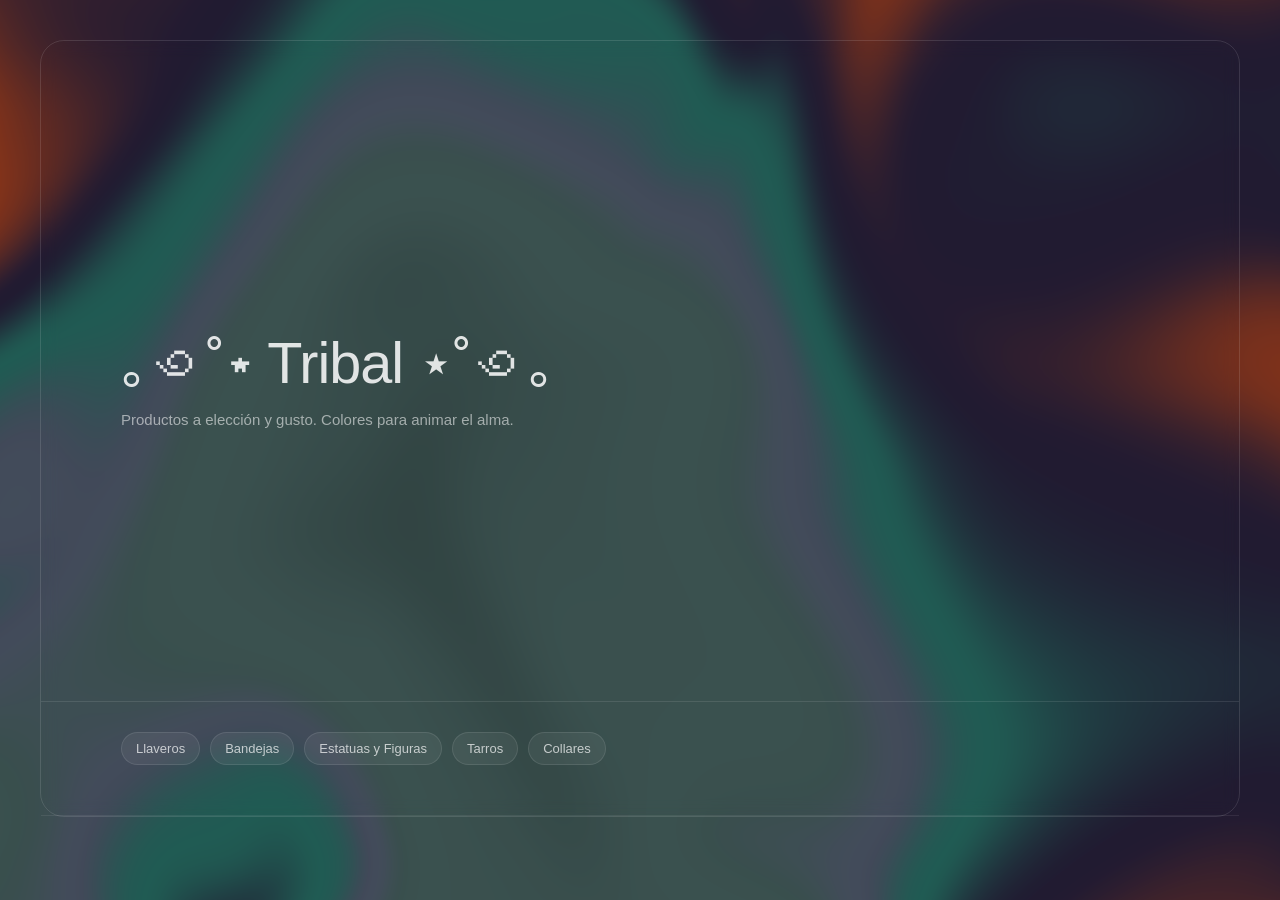
<file: index.html>
<!DOCTYPE html>
<html lang="es">
<head>
  <meta charset="UTF-8">
  
  <title>¡Bienvenidxs a Tribal!</title>
 
  <link rel="stylesheet" href="css/styles.css">

  <!-- Tipografía -->
  <link href="https://fonts.googleapis.com/css2?family=Playfair+Display:ital,wght@0,500;1,600&display=swap" rel="stylesheet">
</head>

<body>

<canvas id="bg"></canvas>

<main>

  <header class="header">

    <h1>
      <span class="title-reveal">｡꩜˚⋆ Tribal ⋆˚꩜｡</span>
    </h1>

    <p class="sub">
      Productos a elección y gusto. Colores para animar el alma.
    </p>

  </header>

  <section class="categorias">

    <a class="cat-card" href="llaveros.html">Llaveros</a>
    <a class="cat-card" href="bandejas.html">Bandejas</a>
    <a class="cat-card" href="estatuasyfiguras.html">Estatuas y Figuras</a>
    <a class="cat-card" href="tarros.html">Tarros</a>
    <a class="cat-card" href="collares.html">Collares</a>

  </section>

</main>

<!-- SHADER -->
<script id="vertex-shader" type="x-shader/x-vertex">
attribute vec2 a_position;

void main() {
    gl_Position = vec4(a_position, 0.0, 1.0);
}
</script>

<script id="fragment-shader" type="x-shader/x-fragment">
precision mediump float;

uniform vec2 u_resolution;
uniform float u_time;

vec3 palette(float t)
{
    vec3 c1 = vec3(241.0, 90.0, 36.0) / 255.0;
    vec3 c2 = vec3(61.0, 49.0, 91.0) / 255.0;
    vec3 c3 = vec3(65.0, 182.0, 166.0) / 255.0;
    vec3 c4 = vec3(122.0, 137.0, 166.0) / 255.0;
    vec3 c5 = vec3(94.0, 130.0, 127.0) / 255.0;

    float t1 = smoothstep(0.0, 0.2, t);
    float t2 = smoothstep(0.2, 0.4, t);
    float t3 = smoothstep(0.4, 0.6, t);
    float t4 = smoothstep(0.6, 0.8, t);

    vec3 col = mix(c1, c2, t1);
    col = mix(col, c3, t2);
    col = mix(col, c4, t3);
    col = mix(col, c5, t4);

    return col;
}

float hash(vec2 p)
{
    return fract(sin(dot(p, vec2(127.1, 311.7))) * 43758.5453);
}

float noise(vec2 p)
{
    vec2 i = floor(p);
    vec2 f = fract(p);

    float a = hash(i);
    float b = hash(i + vec2(1.0, 0.0));
    float c = hash(i + vec2(0.0, 1.0));
    float d = hash(i + vec2(1.0, 1.0));

    vec2 u = f * f * (3.0 - 2.0 * f);

    return mix(a, b, u.x) +
           (c - a) * u.y * (1.0 - u.x) +
           (d - b) * u.x * u.y;
}

void main()
{
    vec2 uv = gl_FragCoord.xy / u_resolution.xy;
    uv -= 0.5;
    uv.x *= u_resolution.x / u_resolution.y;

    float t = u_time * 0.28;

    vec2 p = uv;

    vec2 w1 = vec2(
        noise(uv * 2.5 + t),
        noise(uv * 2.5 - t)
    );

    vec2 w2 = vec2(
        noise((uv + w1) * 3.0 + t),
        noise((uv + w1) * 3.0 - t)
    );

    p += w1 * 0.5;
    p += w2 * 0.3;

    float f =
        sin(p.x * 3.5 + t) +
        cos(p.y * 3.5 - t) +
        sin(length(p) * 4.0 + t * 0.6);

    f = f * 0.25 + 0.5;

    vec3 color = palette(f);

    color *= 0.9 + 0.1 * sin(f * 6.283 + t * 2.0);

    gl_FragColor = vec4(color, 1.0);
}
</script>

<script src="script.js"></script>

</body>
</html>
</file>
<file: css/styles.css>
/* =========================
   BASE + CONTROL DE CONTRASTE
========================= */
body {
  margin: 0;
  font-family: Arial, sans-serif;

  background: transparent;
  color: white;

  overflow-x: hidden;
}

/* capa de control del shader */
body::before {
  content: "";
  position: fixed;
  inset: 0;

  background: rgba(0, 0, 0, 0.38);

  pointer-events: none;
  z-index: 0;
}

/* =========================
   FRAME GENERAL
========================= */
main {
  position: relative;
  z-index: 2;

  margin: 40px;
  padding: 0;

  border: 1px solid rgba(255,255,255,0.12);
  border-radius: 24px;

  backdrop-filter: blur(8px);
}

/* =========================
   HEADER
========================= */
header {
  min-height: 60vh;

  display: flex;
  flex-direction: column;
  justify-content: center;

  padding: 80px 80px 40px;

  text-align: left;

  border-bottom: 1px solid rgba(255,255,255,0.10);
}

header h1 {
  margin: 0;

  font-size: clamp(42px, 4.5vw, 80px);
  line-height: 1;

  font-weight: 500;
  letter-spacing: -1px;

  color: rgba(255,255,255,0.85);

  max-width: 800px;

  transition: transform 0.2s ease-out;
  will-change: transform;
}

header p {
  margin-top: 16px;

  max-width: 480px;

  font-size: 15px;
  line-height: 1.6;

  color: rgba(255,255,255,0.55);
}

/* =========================
   CATEGORÍAS
========================= */
.categorias {
  display: flex;
  flex-wrap: wrap;
  gap: 10px;

  padding: 30px 80px 50px;

  border-bottom: 1px solid rgba(255,255,255,0.08);
}

.cat-card {
  text-decoration: none;

  padding: 8px 14px;

  font-size: 13px;

  border-radius: 999px;

  background: rgba(255,255,255,0.06);
  border: 1px solid rgba(255,255,255,0.10);

  color: rgba(255,255,255,0.70);

  transition: 0.2s ease;
}

.cat-card:hover {
  background: rgba(255,255,255,0.10);
  transform: translateY(-1px);
}

/* =========================
   GRID PRODUCTOS
========================= */
.grid {
  display: grid;
  grid-template-columns: repeat(12, 1fr);
  gap: 16px;

  padding: 40px 80px 80px;
}

.card {
  grid-column: span 3;

  background: rgba(255,255,255,0.04);
  border: 1px solid rgba(255,255,255,0.10);

  border-radius: 14px;

  padding: 14px;

  text-align: center;

  transition: 0.25s ease;
}

.card:nth-child(5n) {
  grid-column: span 6;
}

.card:hover {
  background: rgba(255,255,255,0.07);
  transform: translateY(-3px);
}

.card a {
  display: inline-block;
  margin-top: 10px;

  padding: 7px 10px;

  font-size: 13px;

  background: rgba(255,255,255,0.10);
  color: white;

  border-radius: 8px;

  text-decoration: none;
}

.card a:hover {
  background: rgba(255,255,255,0.16);
}

/* =========================
   SHADER
========================= */
#bg {
  position: fixed;
  inset: 0;

  width: 100vw;
  height: 100vh;

  z-index: -3;
}

/* =========================
   TABLET
========================= */
@media (max-width: 1024px) {

  main {
    margin: 24px;
  }

  header {
    padding: 70px 50px 40px;
  }

  header h1 {
    font-size: clamp(52px, 6vw, 92px);
  }

  header p {
    font-size: 16px;
  }

  .categorias {
    padding: 40px 50px 60px;
    gap: 16px;
  }

  .cat-card {
    font-size: 18px;
    padding: 14px 26px;
  }

  .grid {
    padding: 40px 50px 70px;
    grid-template-columns: repeat(6, 1fr);
  }

  .card {
    grid-column: span 3;
  }

  .card:nth-child(5n) {
    grid-column: span 6;
  }
}

/* =========================
   MOBILE
========================= */
@media (max-width: 768px) {

  main {
    margin: 14px;
    border-radius: 18px;
  }

  header {
    padding: 60px 24px 30px;
    min-height: 50vh;
  }

  header h1 {
    font-size: clamp(42px, 9vw, 70px);
  }

  header p {
    font-size: 15px;
  }

  .categorias {
    padding: 30px 18px 40px;
    gap: 16px;

    flex-direction: column;
  }

  .cat-card {
    font-size: 22px;
    padding: 20px 28px;

    display: flex;
    align-items: center;
    justify-content: center;

    width: 100%;
    min-height: 64px;

    border-radius: 16px;
  }

  .grid {
    padding: 25px 24px 60px;
    grid-template-columns: repeat(2, 1fr);
    gap: 14px;
  }

  .card {
    grid-column: span 1;
    padding: 14px;
  }

  .card:nth-child(5n) {
    grid-column: span 2;
  }

  body::before {
    background: rgba(0, 0, 0, 0.5);
  }
}

/* =========================
   MOBILE PEQUEÑO
========================= */
@media (max-width: 420px) {

  header h1 {
    font-size: 34px;
  }

  .grid {
    grid-template-columns: 1fr;
  }

  .card {
    grid-column: span 1 !important;
  }
}


/* =========================
   PRODUCT CARDS VISUALES (SOLO CATEGORÍAS)
========================= */

.grid {
  align-items: stretch;
}

/* tarjeta estilo “producto real” */
.card {
  padding: 0;
  overflow: hidden;

  border-radius: 18px;

  background: rgba(255,255,255,0.03);
  backdrop-filter: blur(6px);

  display: flex;
  flex-direction: column;

  transition: transform 0.25s ease, background 0.25s ease;
}

/* imagen protagonista */
.card img {
  width: 100%;
  height: 180px;
  object-fit: cover;

  filter: saturate(1.1) contrast(1.05);

  transition: transform 0.4s ease;
}

/* hover efecto editorial */
.card:hover img {
  transform: scale(1.05);
}

/* contenido */
.card h3 {
  margin: 12px 12px 4px;
  font-size: 16px;
  color: rgba(255,255,255,0.9);
}

.card p {
  margin: 0 12px 10px;
  font-size: 14px;
  color: rgba(255,255,255,0.6);
}

/* botón */
.card a {
  margin: 0 12px 14px;

  padding: 8px 10px;

  font-size: 13px;
  text-align: center;

  background: rgba(255,255,255,0.10);
  border-radius: 10px;

  color: white;
  text-decoration: none;

  transition: 0.2s ease;
}

.card a:hover {
  background: rgba(255,255,255,0.18);
}
</file>
